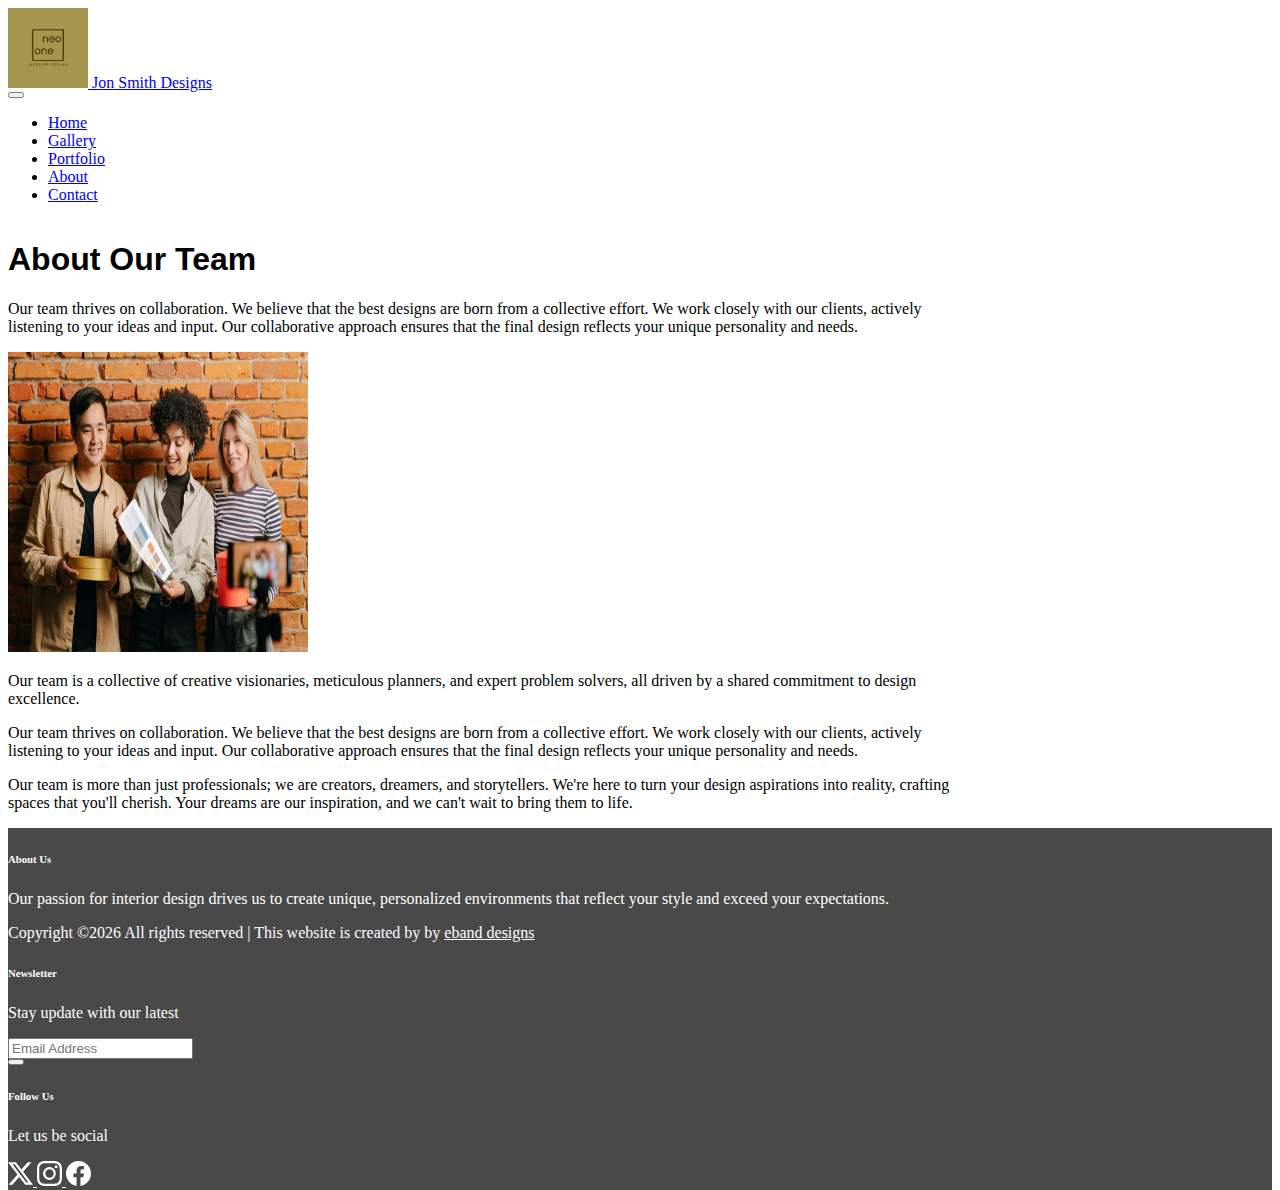
<file: About.html>
<!doctype html>
<html lang="en">
  <head>
    <meta charset="utf-8">
    <meta name="viewport" content="width=device-width, initial-scale=1">
    
    <link href="https://cdn.jsdelivr.net/npm/bootstrap@5.3.2/dist/css/bootstrap.min.css" rel="stylesheet" integrity="sha384-T3c6CoIi6uLrA9TneNEoa7RxnatzjcDSCmG1MXxSR1GAsXEV/Dwwykc2MPK8M2HN" crossorigin="anonymous">
  
    <link href="./CSS/custom.css" rel="stylesheet">

    <title>About</title>
</head>
  <body>
    <div class="container px-0">
        <nav class="navbar navbar-expand-lg navbar-light">
            <div class="container">
                <a class="navbar-brand" href="index.html">
                    <img src="./img/Neologo.png" width="80" height="80" alt="logo for interior designs">
                    <span class="d-none">Jon Smith Designs</span>
                </a>
                <button 
                        class="navbar-toggler"
                        type="button"  
                        data-bs-toggle="collapse"
                        data-bs-target="#navbarNav"
                        aria-controls="navbarNav"
                        aria-expanded="false"
                        aria-label="Toggle Navigation"
                >
                <span class="navbar-toggler-icon"></span>
                </button>
                <div class="collapse navbar-collapse" id="navbarNav">
                    <ul class="navbar-nav ms-auto text-center">
                        <li class="nav-item">
                            <a href="index.html" class="nav-link">Home</a>
                        </li>
                        <li class="nav-item">
                            <a href="Gallery.html" class="nav-link">Gallery</a>
                        </li>
                        <li class="nav-item">
                            <a href="Portfolio.html" class="nav-link">Portfolio</a>
                        </li>
                        <li class="nav-item">
                            <a href="About.html" class="nav-link active">About</a>
                        </li>
                        <li class="nav-item">
                            <a href="Contact.html" class="nav-link">Contact</a>
                        </li>
                        
                    </ul>

                </div>
            </div>
        </nav>
             
    </div>
    <main>
        <div class="singleCol mx-auto my-2 my-md-4">
            <div class="container overflow-hidden">
                <h1>About Our Team</h1>
                <p class="lead">Our team thrives on collaboration. We believe that the best designs are born from a collective effort. We work closely with our clients, actively listening to your ideas and input. Our collaborative approach ensures that the final design reflects your unique personality and needs.</p>
                <p class="text-center">
                    <img 
                    src="./img/designers.jpeg" 
                    width="300" 
                    height="300" 
                    alt="portrait of designer team"
                    class="float-md-end"    
                >
                </p>
                <p> Our team is a collective of creative visionaries, meticulous planners, and expert problem solvers, all driven by a shared commitment to design excellence.</p>
                <p>Our team thrives on collaboration. We believe that the best designs are born from a collective effort. We work closely with our clients, actively listening to your ideas and input. Our collaborative approach ensures that the final design reflects your unique personality and needs.</p>
                <p>Our team is more than just professionals; we are creators, dreamers, and storytellers. We're here to turn your design aspirations into reality, crafting spaces that you'll cherish. Your dreams are our inspiration, and we can't wait to bring them to life.</p>
            </div>
        </div>
    </main>
    
    <!--FOOTER -->

    <footer class="footer-area section-gap py-5">
        <div class="container">
            <div class="row">
                <div class="col-lg-5 col-md-6 col-sm-6">
                    <div class="single-footer-widget">
                        <h6>About Us</h6>
                        <p>
                        Our passion for interior design drives us to create unique, personalized environments that reflect your style and exceed your expectations.
                        </p>
                        <p class="footer-text">
                            Copyright ©<script>document.write(new Date().getFullYear());</script> All rights reserved | This website is created by <i class="fa fa-heart-o" aria-hidden="true"></i> by <a href="https://colorlib.com" target="_blank">eband designs</a>
                        </p>
                    </div>
                </div>
                <div class="col-lg-5  col-md-6 col-sm-6">
        
                    <div class="single-footer-widget">
        
                            <h6>Newsletter</h6>
                            <p>Stay update with our latest</p>
                        <div class="" id="mc_embed_signup">
                            <form target="_blank" novalidate="true" action="https://spondonit.us12.list-manage.com/subscribe/post?u=1462626880ade1ac87bd9c93a&amp;id=92a4423d01" method="get" class="form-inline">
                                <input class="form-control" name="EMAIL" placeholder="Email Address" onfocus="this.placeholder = ''" onblur="this.placeholder = 'Email Address'" required="" type="email">
                                <button class="click-btn btn btn-default"><i class="lnr lnr-arrow-right" aria-hidden="true"></i></button>
        
                                <div style="position: absolute; left: -5000px;">
                                    <input name="b_36c4fd991d266f23781ded980_aefe40901a" tabindex="-1" value="" type="text">
                                </div>
                
                                <div class="info"></div>
                            </form>
                        </div>
                    </div>
                </div>


                <div class="col-lg-2 col-md-6 col-sm-6 social-widget">
                    <div class="single-footer-widget">
                            <h6>Follow Us</h6>
                                <p>Let us be social</p>
                        <div class="footer-social d-flex align-items-center">
                            <a href="https://twitter.com" class="me-4" title="twitter" target="_blank">
                                <svg xmlns="http://www.w3.org/2000/svg" width="25" height="25" fill="currentColor" class="bi bi-twitter-x" viewBox="0 0 16 16">
                                    <path d="M12.6.75h2.454l-5.36 6.142L16 15.25h-4.937l-3.867-5.07-4.425 5.07H.316l5.733-6.57L0 .75h5.063l3.495 4.633L12.601.75Zm-.86 13.028h1.36L4.323 2.145H2.865l8.875 11.633Z"/>
                                </svg>
                            </a>
                            <a href="https://instagram.com" class="me-4" title="instagram" target="_blank">
                                <svg xmlns="http://www.w3.org/2000/svg" width="25" height="25" fill="currentColor" class="bi bi-instagram" viewBox="0 0 16 16">
                                    <path d="M8 0C5.829 0 5.556.01 4.703.048 3.85.088 3.269.222 2.76.42a3.917 3.917 0 0 0-1.417.923A3.927 3.927 0 0 0 .42 2.76C.222 3.268.087 3.85.048 4.7.01 5.555 0 5.827 0 8.001c0 2.172.01 2.444.048 3.297.04.852.174 1.433.372 1.942.205.526.478.972.923 1.417.444.445.89.719 1.416.923.51.198 1.09.333 1.942.372C5.555 15.99 5.827 16 8 16s2.444-.01 3.298-.048c.851-.04 1.434-.174 1.943-.372a3.916 3.916 0 0 0 1.416-.923c.445-.445.718-.891.923-1.417.197-.509.332-1.09.372-1.942C15.99 10.445 16 10.173 16 8s-.01-2.445-.048-3.299c-.04-.851-.175-1.433-.372-1.941a3.926 3.926 0 0 0-.923-1.417A3.911 3.911 0 0 0 13.24.42c-.51-.198-1.092-.333-1.943-.372C10.443.01 10.172 0 7.998 0h.003zm-.717 1.442h.718c2.136 0 2.389.007 3.232.046.78.035 1.204.166 1.486.275.373.145.64.319.92.599.28.28.453.546.598.92.11.281.24.705.275 1.485.039.843.047 1.096.047 3.231s-.008 2.389-.047 3.232c-.035.78-.166 1.203-.275 1.485a2.47 2.47 0 0 1-.599.919c-.28.28-.546.453-.92.598-.28.11-.704.24-1.485.276-.843.038-1.096.047-3.232.047s-2.39-.009-3.233-.047c-.78-.036-1.203-.166-1.485-.276a2.478 2.478 0 0 1-.92-.598 2.48 2.48 0 0 1-.6-.92c-.109-.281-.24-.705-.275-1.485-.038-.843-.046-1.096-.046-3.233 0-2.136.008-2.388.046-3.231.036-.78.166-1.204.276-1.486.145-.373.319-.64.599-.92.28-.28.546-.453.92-.598.282-.11.705-.24 1.485-.276.738-.034 1.024-.044 2.515-.045v.002zm4.988 1.328a.96.96 0 1 0 0 1.92.96.96 0 0 0 0-1.92zm-4.27 1.122a4.109 4.109 0 1 0 0 8.217 4.109 4.109 0 0 0 0-8.217zm0 1.441a2.667 2.667 0 1 1 0 5.334 2.667 2.667 0 0 1 0-5.334z"/>
                                </svg>
                            </a>
                            <a href="https://facebook.com" title="facebook" target="_blank">
                                <svg xmlns="http://www.w3.org/2000/svg" width="25" height="25" fill="currentColor" class="bi bi-facebook" viewBox="0 0 16 16">
                                    <path d="M16 8.049c0-4.446-3.582-8.05-8-8.05C3.58 0-.002 3.603-.002 8.05c0 4.017 2.926 7.347 6.75 7.951v-5.625h-2.03V8.05H6.75V6.275c0-2.017 1.195-3.131 3.022-3.131.876 0 1.791.157 1.791.157v1.98h-1.009c-.993 0-1.303.621-1.303 1.258v1.51h2.218l-.354 2.326H9.25V16c3.824-.604 6.75-3.934 6.75-7.951z"/>
                                </svg>
                            </a>
                        </div>
                    </div>
                </div>
            </div>
        </div>
    </footer>




    <script src="https://cdn.jsdelivr.net/npm/bootstrap@5.3.2/dist/js/bootstrap.bundle.min.js" integrity="sha384-C6RzsynM9kWDrMNeT87bh95OGNyZPhcTNXj1NW7RuBCsyN/o0jlpcV8Qyq46cDfL" crossorigin="anonymous"></script>
  </body>
</html>
</file>
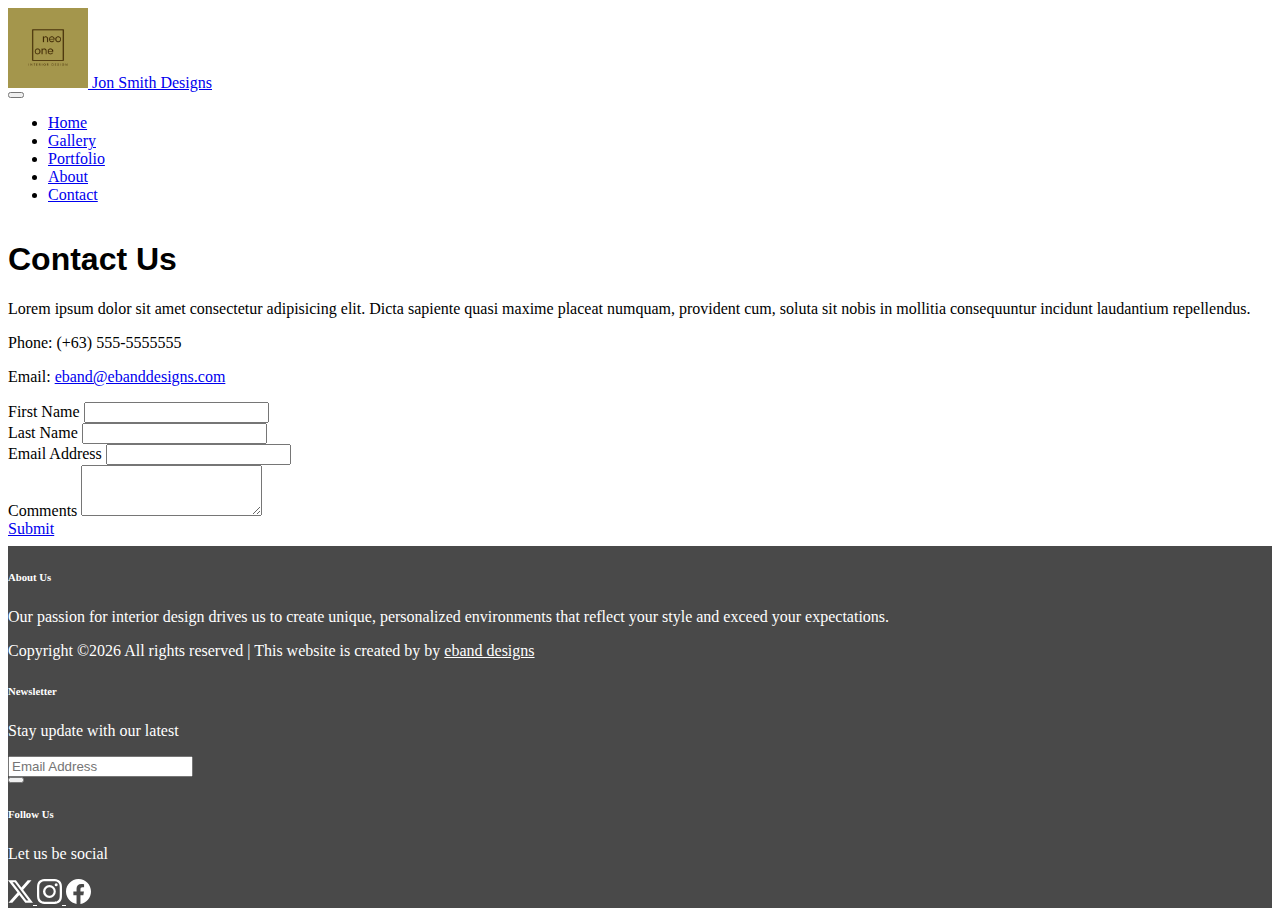
<file: Contact.html>
<!doctype html>
<html lang="en">
  <head>
    <meta charset="utf-8">
    <meta name="viewport" content="width=device-width, initial-scale=1">
    
    <link href="https://cdn.jsdelivr.net/npm/bootstrap@5.3.2/dist/css/bootstrap.min.css" rel="stylesheet" integrity="sha384-T3c6CoIi6uLrA9TneNEoa7RxnatzjcDSCmG1MXxSR1GAsXEV/Dwwykc2MPK8M2HN" crossorigin="anonymous">
  
    <link href="./CSS/custom.css" rel="stylesheet">

    <title>Contact Us</title>
</head>
  <body>
    <div class="container px-0">
        <nav class="navbar navbar-expand-lg navbar-light">
            <div class="container">
                <a class="navbar-brand" href="index.html">
                    <img src="./img/Neologo.png" width="80" height="80" alt="logo for interior designs">
                    <span class="d-none">Jon Smith Designs</span>
                </a>
                <button 
                        class="navbar-toggler"
                        type="button"  
                        data-bs-toggle="collapse"
                        data-bs-target="#navbarNav"
                        aria-controls="navbarNav"
                        aria-expanded="false"
                        aria-label="Toggle Navigation"
                >
                <span class="navbar-toggler-icon"></span>
                </button>
                <div class="collapse navbar-collapse" id="navbarNav">
                    <ul class="navbar-nav ms-auto text-center">
                        <li class="nav-item">
                            <a href="index.html" class="nav-link">Home</a>
                        </li>
                        <li class="nav-item">
                            <a href="Gallery.html" class="nav-link">Gallery</a>
                        </li>
                        <li class="nav-item">
                            <a href="Portfolio.html" class="nav-link">Portfolio</a>
                        </li>
                        <li class="nav-item">
                            <a href="About.html" class="nav-link">About</a>
                        </li>
                        <li class="nav-item">
                            <a href="Contact.html" class="nav-link active">Contact</a>
                        </li>
                        
                    </ul>

                </div>
            </div>
        </nav>
             
    </div>
    <main>
        <div class="container my-2">
            <h1>Contact Us</h1>
            <div class="row g-5">
                <div class="col-md-6">
                    <p>Lorem ipsum dolor sit amet consectetur adipisicing elit. Dicta sapiente quasi maxime placeat numquam, provident cum, soluta sit nobis in mollitia consequuntur incidunt laudantium repellendus.</p>
                    <p>Phone: (+63) 555-5555555</p>
                    <p>Email: <a href="mailto:ebanddsgns@ebanddesigns.com">eband@ebanddesigns.com</a></p>
                </div>
                <div class="col-md-6">
                    <form class="row g-3">
                        <div class="col-12 col-lg-6">
                            <label for="firstName" class="form-label">First Name</label>
                            <input type="text" name="first-name" class="form-control" id="firstName">
                        </div>
                        <div class="col-12 col-lg-6">
                            <label for="lastName" class="form-label">Last Name</label>
                            <input type="text" name="last-name" class="form-control" id="laststName">
                        </div>
                        <div class="col-12">
                            <label for="email" class="form-label">Email Address</label>
                            <input typ="email" name="email" class="form-control" id="email">
                        </div>
                        <div class="col-12">
                            <label for="comments" class="form-label">Comments</label>
                            <textarea class="form-control" name="comments" id="comments" rows="3"></textarea>
                        </div>
                        <div class="col-12">
                            <a href="Submission.html" class="btn btn-primary" role="button">Submit</a>
                        </div>
                    </form>
                </div>
            </div>
        </div>
    </main>
    <!--FOOTER -->

    <footer class="footer-area section-gap py-5">
        <div class="container">
            <div class="row">
                <div class="col-lg-5 col-md-6 col-sm-6">
                    <div class="single-footer-widget">
                        <h6>About Us</h6>
                        <p>
                        Our passion for interior design drives us to create unique, personalized environments that reflect your style and exceed your expectations.
                        </p>
                        <p class="footer-text">
                            Copyright ©<script>document.write(new Date().getFullYear());</script> All rights reserved | This website is created by <i class="fa fa-heart-o" aria-hidden="true"></i> by <a href="https://colorlib.com" target="_blank">eband designs</a>
                        </p>
                    </div>
                </div>
                <div class="col-lg-5  col-md-6 col-sm-6">
        
                    <div class="single-footer-widget">
        
                            <h6>Newsletter</h6>
                            <p>Stay update with our latest</p>
                        <div class="" id="mc_embed_signup">
                            <form target="_blank" novalidate="true" action="https://spondonit.us12.list-manage.com/subscribe/post?u=1462626880ade1ac87bd9c93a&amp;id=92a4423d01" method="get" class="form-inline">
                                <input class="form-control" name="EMAIL" placeholder="Email Address" onfocus="this.placeholder = ''" onblur="this.placeholder = 'Email Address'" required="" type="email">
                                <button class="click-btn btn btn-default"><i class="lnr lnr-arrow-right" aria-hidden="true"></i></button>
        
                                <div style="position: absolute; left: -5000px;">
                                    <input name="b_36c4fd991d266f23781ded980_aefe40901a" tabindex="-1" value="" type="text">
                                </div>
                
                                <div class="info"></div>
                            </form>
                        </div>
                    </div>
                </div>


                <div class="col-lg-2 col-md-6 col-sm-6 social-widget">
                    <div class="single-footer-widget">
                            <h6>Follow Us</h6>
                                <p>Let us be social</p>
                        <div class="footer-social d-flex align-items-center">
                            <a href="https://twitter.com" class="me-4" title="twitter" target="_blank">
                                <svg xmlns="http://www.w3.org/2000/svg" width="25" height="25" fill="currentColor" class="bi bi-twitter-x" viewBox="0 0 16 16">
                                    <path d="M12.6.75h2.454l-5.36 6.142L16 15.25h-4.937l-3.867-5.07-4.425 5.07H.316l5.733-6.57L0 .75h5.063l3.495 4.633L12.601.75Zm-.86 13.028h1.36L4.323 2.145H2.865l8.875 11.633Z"/>
                                </svg>
                            </a>
                            <a href="https://instagram.com" class="me-4" title="instagram" target="_blank">
                                <svg xmlns="http://www.w3.org/2000/svg" width="25" height="25" fill="currentColor" class="bi bi-instagram" viewBox="0 0 16 16">
                                    <path d="M8 0C5.829 0 5.556.01 4.703.048 3.85.088 3.269.222 2.76.42a3.917 3.917 0 0 0-1.417.923A3.927 3.927 0 0 0 .42 2.76C.222 3.268.087 3.85.048 4.7.01 5.555 0 5.827 0 8.001c0 2.172.01 2.444.048 3.297.04.852.174 1.433.372 1.942.205.526.478.972.923 1.417.444.445.89.719 1.416.923.51.198 1.09.333 1.942.372C5.555 15.99 5.827 16 8 16s2.444-.01 3.298-.048c.851-.04 1.434-.174 1.943-.372a3.916 3.916 0 0 0 1.416-.923c.445-.445.718-.891.923-1.417.197-.509.332-1.09.372-1.942C15.99 10.445 16 10.173 16 8s-.01-2.445-.048-3.299c-.04-.851-.175-1.433-.372-1.941a3.926 3.926 0 0 0-.923-1.417A3.911 3.911 0 0 0 13.24.42c-.51-.198-1.092-.333-1.943-.372C10.443.01 10.172 0 7.998 0h.003zm-.717 1.442h.718c2.136 0 2.389.007 3.232.046.78.035 1.204.166 1.486.275.373.145.64.319.92.599.28.28.453.546.598.92.11.281.24.705.275 1.485.039.843.047 1.096.047 3.231s-.008 2.389-.047 3.232c-.035.78-.166 1.203-.275 1.485a2.47 2.47 0 0 1-.599.919c-.28.28-.546.453-.92.598-.28.11-.704.24-1.485.276-.843.038-1.096.047-3.232.047s-2.39-.009-3.233-.047c-.78-.036-1.203-.166-1.485-.276a2.478 2.478 0 0 1-.92-.598 2.48 2.48 0 0 1-.6-.92c-.109-.281-.24-.705-.275-1.485-.038-.843-.046-1.096-.046-3.233 0-2.136.008-2.388.046-3.231.036-.78.166-1.204.276-1.486.145-.373.319-.64.599-.92.28-.28.546-.453.92-.598.282-.11.705-.24 1.485-.276.738-.034 1.024-.044 2.515-.045v.002zm4.988 1.328a.96.96 0 1 0 0 1.92.96.96 0 0 0 0-1.92zm-4.27 1.122a4.109 4.109 0 1 0 0 8.217 4.109 4.109 0 0 0 0-8.217zm0 1.441a2.667 2.667 0 1 1 0 5.334 2.667 2.667 0 0 1 0-5.334z"/>
                                </svg>
                            </a>
                            <a href="https://facebook.com" title="facebook" target="_blank">
                                <svg xmlns="http://www.w3.org/2000/svg" width="25" height="25" fill="currentColor" class="bi bi-facebook" viewBox="0 0 16 16">
                                    <path d="M16 8.049c0-4.446-3.582-8.05-8-8.05C3.58 0-.002 3.603-.002 8.05c0 4.017 2.926 7.347 6.75 7.951v-5.625h-2.03V8.05H6.75V6.275c0-2.017 1.195-3.131 3.022-3.131.876 0 1.791.157 1.791.157v1.98h-1.009c-.993 0-1.303.621-1.303 1.258v1.51h2.218l-.354 2.326H9.25V16c3.824-.604 6.75-3.934 6.75-7.951z"/>
                                </svg>
                            </a>
                        </div>
                    </div>
                </div>
            </div>
        </div>
    </footer>




    <script src="https://cdn.jsdelivr.net/npm/bootstrap@5.3.2/dist/js/bootstrap.bundle.min.js" integrity="sha384-C6RzsynM9kWDrMNeT87bh95OGNyZPhcTNXj1NW7RuBCsyN/o0jlpcV8Qyq46cDfL" crossorigin="anonymous"></script>
  </body>
</html>
</file>
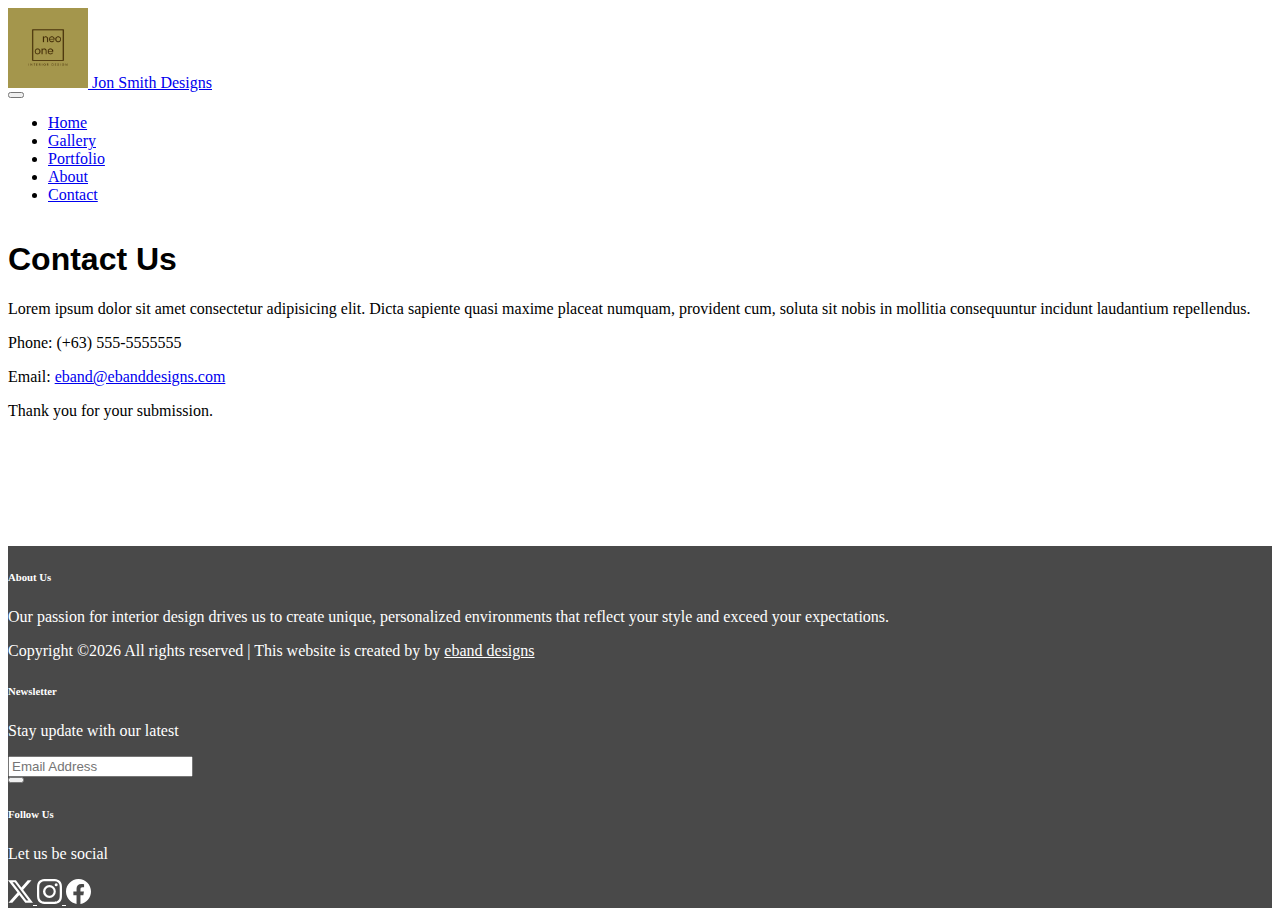
<file: Submission.html>
<!doctype html>
<html lang="en">
  <head>
    <meta charset="utf-8">
    <meta name="viewport" content="width=device-width, initial-scale=1">
    
    <link href="https://cdn.jsdelivr.net/npm/bootstrap@5.3.2/dist/css/bootstrap.min.css" rel="stylesheet" integrity="sha384-T3c6CoIi6uLrA9TneNEoa7RxnatzjcDSCmG1MXxSR1GAsXEV/Dwwykc2MPK8M2HN" crossorigin="anonymous">
  
    <link href="./CSS/custom.css" rel="stylesheet">

    <title>Submission Success!</title>
</head>
  <body>
    <div class="container px-0">
        <nav class="navbar navbar-expand-lg navbar-light">
            <div class="container">
                <a class="navbar-brand" href="index.html">
                    <img src="./img/Neologo.png" width="80" height="80" alt="logo for John Smith Designs">
                    <span class="d-none">Jon Smith Designs</span>
                </a>
                <button 
                        class="navbar-toggler"
                        type="button"  
                        data-bs-toggle="collapse"
                        data-bs-target="#navbarNav"
                        aria-controls="navbarNav"
                        aria-expanded="false"
                        aria-label="Toggle Navigation"
                >
                <span class="navbar-toggler-icon"></span>
                </button>
                <div class="collapse navbar-collapse" id="navbarNav">
                    <ul class="navbar-nav ms-auto text-center">
                        <li class="nav-item">
                            <a href="index.html" class="nav-link">Home</a>
                        </li>
                        <li class="nav-item">
                            <a href="Gallery.html" class="nav-link">Gallery</a>
                        </li>
                        <li class="nav-item">
                            <a href="Portfolio.html" class="nav-link">Portfolio</a>
                        </li>
                        <li class="nav-item">
                            <a href="About.html" class="nav-link">About</a>
                        </li>
                        <li class="nav-item">
                            <a href="Contact.html" class="nav-link active">Contact</a>
                        </li>
                        
                    </ul>

                </div>
            </div>
        </nav>
             
    </div>
    <main>
        <div class="container my-2">
            <h1>Contact Us</h1>
            <div class="row g-5">
                <div class="col-md-6">
                    <p>Lorem ipsum dolor sit amet consectetur adipisicing elit. Dicta sapiente quasi maxime placeat numquam, provident cum, soluta sit nobis in mollitia consequuntur incidunt laudantium repellendus.</p>
                    <p>Phone: (+63) 555-5555555</p>
                    <p>Email: <a href="mailto:ebanddsgns@ebanddesigns.com">eband@ebanddesigns.com</a></p>
                </div>
                <div class="col-md-6">
                    <p>Thank you for your submission.</p>
                </div>
            </div>
        </div>
    </main>
    <!--FOOTER -->

    <footer class="footer-area section-gap py-5">
        <div class="container">
            <div class="row">
                <div class="col-lg-5 col-md-6 col-sm-6">
                    <div class="single-footer-widget">
                        <h6>About Us</h6>
                        <p>
                        Our passion for interior design drives us to create unique, personalized environments that reflect your style and exceed your expectations.
                        </p>
                        <p class="footer-text">
                            Copyright ©<script>document.write(new Date().getFullYear());</script> All rights reserved | This website is created by <i class="fa fa-heart-o" aria-hidden="true"></i> by <a href="https://colorlib.com" target="_blank">eband designs</a>
                        </p>
                    </div>
                </div>
                <div class="col-lg-5  col-md-6 col-sm-6">
        
                    <div class="single-footer-widget">
        
                            <h6>Newsletter</h6>
                            <p>Stay update with our latest</p>
                        <div class="" id="mc_embed_signup">
                            <form target="_blank" novalidate="true" action="https://spondonit.us12.list-manage.com/subscribe/post?u=1462626880ade1ac87bd9c93a&amp;id=92a4423d01" method="get" class="form-inline">
                                <input class="form-control" name="EMAIL" placeholder="Email Address" onfocus="this.placeholder = ''" onblur="this.placeholder = 'Email Address'" required="" type="email">
                                <button class="click-btn btn btn-default"><i class="lnr lnr-arrow-right" aria-hidden="true"></i></button>
        
                                <div style="position: absolute; left: -5000px;">
                                    <input name="b_36c4fd991d266f23781ded980_aefe40901a" tabindex="-1" value="" type="text">
                                </div>
                
                                <div class="info"></div>
                            </form>
                        </div>
                    </div>
                </div>


                <div class="col-lg-2 col-md-6 col-sm-6 social-widget">
                    <div class="single-footer-widget">
                            <h6>Follow Us</h6>
                                <p>Let us be social</p>
                        <div class="footer-social d-flex align-items-center">
                            <a href="https://twitter.com" class="me-4" title="twitter" target="_blank">
                                <svg xmlns="http://www.w3.org/2000/svg" width="25" height="25" fill="currentColor" class="bi bi-twitter-x" viewBox="0 0 16 16">
                                    <path d="M12.6.75h2.454l-5.36 6.142L16 15.25h-4.937l-3.867-5.07-4.425 5.07H.316l5.733-6.57L0 .75h5.063l3.495 4.633L12.601.75Zm-.86 13.028h1.36L4.323 2.145H2.865l8.875 11.633Z"/>
                                </svg>
                            </a>
                            <a href="https://instagram.com" class="me-4" title="instagram" target="_blank">
                                <svg xmlns="http://www.w3.org/2000/svg" width="25" height="25" fill="currentColor" class="bi bi-instagram" viewBox="0 0 16 16">
                                    <path d="M8 0C5.829 0 5.556.01 4.703.048 3.85.088 3.269.222 2.76.42a3.917 3.917 0 0 0-1.417.923A3.927 3.927 0 0 0 .42 2.76C.222 3.268.087 3.85.048 4.7.01 5.555 0 5.827 0 8.001c0 2.172.01 2.444.048 3.297.04.852.174 1.433.372 1.942.205.526.478.972.923 1.417.444.445.89.719 1.416.923.51.198 1.09.333 1.942.372C5.555 15.99 5.827 16 8 16s2.444-.01 3.298-.048c.851-.04 1.434-.174 1.943-.372a3.916 3.916 0 0 0 1.416-.923c.445-.445.718-.891.923-1.417.197-.509.332-1.09.372-1.942C15.99 10.445 16 10.173 16 8s-.01-2.445-.048-3.299c-.04-.851-.175-1.433-.372-1.941a3.926 3.926 0 0 0-.923-1.417A3.911 3.911 0 0 0 13.24.42c-.51-.198-1.092-.333-1.943-.372C10.443.01 10.172 0 7.998 0h.003zm-.717 1.442h.718c2.136 0 2.389.007 3.232.046.78.035 1.204.166 1.486.275.373.145.64.319.92.599.28.28.453.546.598.92.11.281.24.705.275 1.485.039.843.047 1.096.047 3.231s-.008 2.389-.047 3.232c-.035.78-.166 1.203-.275 1.485a2.47 2.47 0 0 1-.599.919c-.28.28-.546.453-.92.598-.28.11-.704.24-1.485.276-.843.038-1.096.047-3.232.047s-2.39-.009-3.233-.047c-.78-.036-1.203-.166-1.485-.276a2.478 2.478 0 0 1-.92-.598 2.48 2.48 0 0 1-.6-.92c-.109-.281-.24-.705-.275-1.485-.038-.843-.046-1.096-.046-3.233 0-2.136.008-2.388.046-3.231.036-.78.166-1.204.276-1.486.145-.373.319-.64.599-.92.28-.28.546-.453.92-.598.282-.11.705-.24 1.485-.276.738-.034 1.024-.044 2.515-.045v.002zm4.988 1.328a.96.96 0 1 0 0 1.92.96.96 0 0 0 0-1.92zm-4.27 1.122a4.109 4.109 0 1 0 0 8.217 4.109 4.109 0 0 0 0-8.217zm0 1.441a2.667 2.667 0 1 1 0 5.334 2.667 2.667 0 0 1 0-5.334z"/>
                                </svg>
                            </a>
                            <a href="https://facebook.com" title="facebook" target="_blank">
                                <svg xmlns="http://www.w3.org/2000/svg" width="25" height="25" fill="currentColor" class="bi bi-facebook" viewBox="0 0 16 16">
                                    <path d="M16 8.049c0-4.446-3.582-8.05-8-8.05C3.58 0-.002 3.603-.002 8.05c0 4.017 2.926 7.347 6.75 7.951v-5.625h-2.03V8.05H6.75V6.275c0-2.017 1.195-3.131 3.022-3.131.876 0 1.791.157 1.791.157v1.98h-1.009c-.993 0-1.303.621-1.303 1.258v1.51h2.218l-.354 2.326H9.25V16c3.824-.604 6.75-3.934 6.75-7.951z"/>
                                </svg>
                            </a>
                        </div>
                    </div>
                </div>
            </div>
        </div>
    </footer>




    <script src="https://cdn.jsdelivr.net/npm/bootstrap@5.3.2/dist/js/bootstrap.bundle.min.js" integrity="sha384-C6RzsynM9kWDrMNeT87bh95OGNyZPhcTNXj1NW7RuBCsyN/o0jlpcV8Qyq46cDfL" crossorigin="anonymous"></script>
  </body>
</html>
</file>
<file: CSS/custom.css>
html, body {
    height: 100%
}

body {
    display: flex;
    flex-direction: column;
}

h1{
  font-family: 'Poppins', sans-serif;
}



main {
    flex: 1 0 auto;
}

footer {
    flex-shrink: 0;
}

button {
  display:flex;
}


header{
        background-image: no-repeat center center;
        background-size: cover;
        color: white;
        background-position: 100%;
        
        
}

.color-overlay{
     
        min-height: 75vh;
}

.singleCol {
    max-width: 950px;

}


.card-img-top {
    width: 100%;
    height: 30vh;
    object-fit: cover;
    }


#container{
    display: grid;
    gap: 10px;
    grid-template-columns: repeat(12, 1fr);
    margin-top: 10vh;
    margin-bottom: 10vh;
    
    
}



.card1 {
    grid-column-start: 2;
    grid-column-end: 6;
    
}

.card2 {
    grid-column-start: 8;
    grid-column-end: 12;
}

footer {
    background-color: #494949;
    color: white;
   
}

footer a {
    color: white;
}

footer a:hover {
    color: #dfdfdf;
}

@media (max-width: 767.98px) {
        
    .color-overlay {
        min-height: 30vh;
    }
}

.testimonials-clean {
    color:#313437;
    background-color:#7a6a3c7a;
  }
  
  .testimonials-clean p {
    color:#7d8285;
  }
  
  .testimonials-clean h2 {
    font-weight:bold;
    margin-bottom:40px;
    padding-top:40px;
    color:inherit;
  }
  
  @media (max-width:767px) {
    .testimonials-clean h2 {
      margin-bottom:25px;
      padding-top:25px;
      font-size:24px;
    }
  }
  
  .testimonials-clean .intro {
    font-size:16px;
    max-width:500px;
    margin:0 auto;
  }
  
  .testimonials-clean .intro p {
    margin-bottom:0;
  }
  
  .testimonials-clean .people {
    padding:50px 0 20px;
  }
  
  .testimonials-clean .item {
    margin-bottom:32px;
  }
  
  @media (min-width:768px) {
    .testimonials-clean .item {
      height:220px;
    }
  }
  
  .testimonials-clean .item .box {
    padding:30px;
    background-color:#fff;
    position:relative;
  }
  
  .testimonials-clean .item .box:after {
    content:'';
    position:absolute;
    left:30px;
    bottom:-24px;
    width:0;
    height:0;
    border:15px solid transparent;
    border-width:12px 15px;
    border-top-color:#fff;
  }
  
  .testimonials-clean .item .author {
    margin-top:28px;
    padding-left:25px;
  }
  
  .testimonials-clean .item .name {
    font-weight:bold;
    margin-bottom:2px;
    color:inherit;
  }
  
  .testimonials-clean .item .title {
    font-size:13px;
    color:#75878f;
  }
  
  .testimonials-clean .item .description {
    font-size:15px;
    margin-bottom:0;
  }
  
  .testimonials-clean .item img {
    max-width:40px;
    float:left;
    margin-right:12px;
    margin-top:-5px;
  }
</file>
